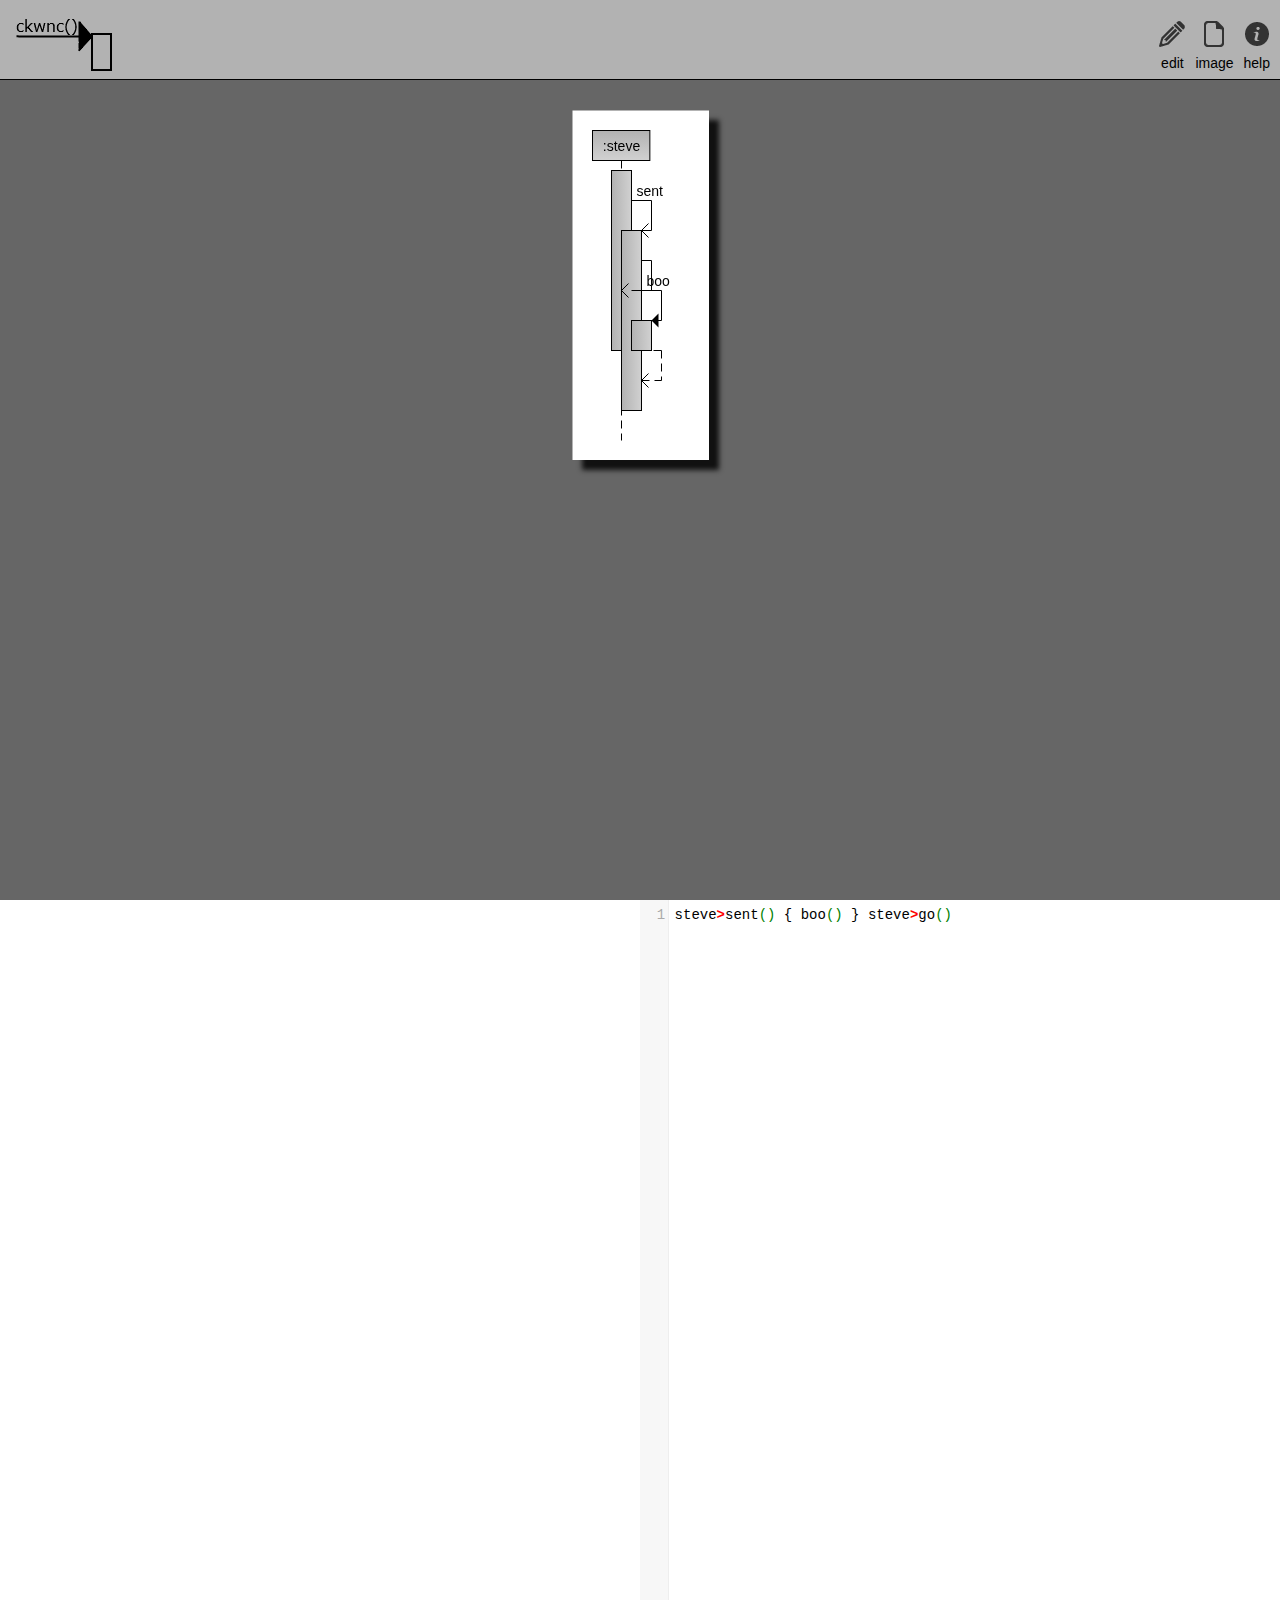
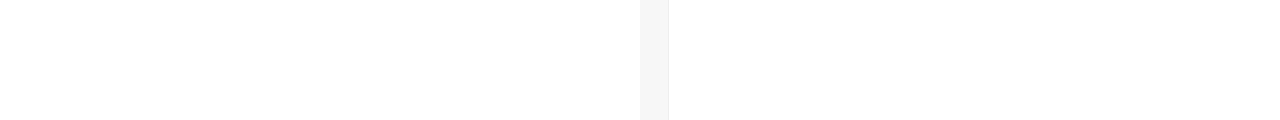
<file: index.html>
<!DOCTYPE HTML PUBLIC "-//W3C//DTD HTML 4.01//EN" "http://www.w3.org/TR/html4/strict.dtd">
<!--
Copyright (c) 2012, Daniel Walton (daniel@belteshazzar.com)
All rights reserved.

Redistribution and use in source and binary forms, with or without
modification, are permitted provided that the following conditions are met:
    * Redistributions of source code must retain the above copyright
      notice, this list of conditions and the following disclaimer.
    * Redistributions in binary form must reproduce the above copyright
      notice, this list of conditions and the following disclaimer in the
      documentation and/or other materials provided with the distribution.
    * Neither the name of the <organization> nor the
      names of its contributors may be used to endorse or promote products
      derived from this software without specific prior written permission.

THIS SOFTWARE IS PROVIDED BY THE COPYRIGHT HOLDERS AND CONTRIBUTORS "AS IS" AND
ANY EXPRESS OR IMPLIED WARRANTIES, INCLUDING, BUT NOT LIMITED TO, THE IMPLIED
WARRANTIES OF MERCHANTABILITY AND FITNESS FOR A PARTICULAR PURPOSE ARE
DISCLAIMED. IN NO EVENT SHALL <COPYRIGHT HOLDER> BE LIABLE FOR ANY
DIRECT, INDIRECT, INCIDENTAL, SPECIAL, EXEMPLARY, OR CONSEQUENTIAL DAMAGES
(INCLUDING, BUT NOT LIMITED TO, PROCUREMENT OF SUBSTITUTE GOODS OR SERVICES;
LOSS OF USE, DATA, OR PROFITS; OR BUSINESS INTERRUPTION) HOWEVER CAUSED AND
ON ANY THEORY OF LIABILITY, WHETHER IN CONTRACT, STRICT LIABILITY, OR TORT
(INCLUDING NEGLIGENCE OR OTHERWISE) ARISING IN ANY WAY OUT OF THE USE OF THIS
SOFTWARE, EVEN IF ADVISED OF THE POSSIBILITY OF SUCH DAMAGE.
-->
<html xmlns="http://www.w3.org/1999/xhtml" xml:lang="en" lang="en">
  <head>
    <title>ckwnc - uml sequence diagram editor</title>
    <meta name="keywords" content="uml,sequence,diagram,unified,modelling,language,agile,process, model,design,specification" />
    <meta name="description" content="ckwnc is a uml sequence diagram creation tool that uses an intuitive c-style language to automatically create uml diagrams that can be saved as an image or embedded directly into other pages" />
    <link rel="shortcut icon" href="favicon.ico" type="image/x-icon" />
    <link rel="stylesheet" href="codemirror/codemirror.css">
    <link rel="stylesheet" href="codemirror/eclipse.css">
    <link rel="stylesheet" href="style.css">
    <link rel="stylesheet" href="index.css">
    <script type="text/javascript" src="codemirror/codemirror.js"></script>
    <script type="text/javascript" src="codemirror/clike.js"></script>
    <script type="text/javascript" src="jquery-1.4.4.min.js"></script>
    <script type="text/javascript" src="jquery.history.js"></script>
    <script type="text/javascript" src="ckwnc.js"></script>
    <script type="text/javascript" src="index.js"></script>
  </head>
  <body>

<div id="dialog-overlay"></div>
<div id="dialog-box">
	<div class="dialog-content">
		<div id="dialog-message">Loading Diagram</div>
	</div>
</div>

<div id="error-message"></div>
<div id="title">
   <div id="ckwnc"><a href="/"><img src="img/title.png" border="0" height="80" width="128" alt="ckwnc - uml sequence diagram tool"/></a></div>
   <div id="menu">
	  <div><a href="javascript:editOrSave();"><img id="editOrSave" src="img/edit.png" border="0" height="26" width="26" alt="save" /><br/><span id="editOrSaveText">edit</span></a></div>
	  <div><a href="javascript:image();"><img src="img/file.png" border="0" height="26" width="26" alt="save as image" /><br/>image</a></div>
	  <div><a href="javascript:help();"><img src="img/info.png" border="0" height="26" width="26" alt="help" /><br/>help</a></div>
   </div>
</div>
<div id="main">
<div id="diagram"></div>
<div id="editor">
</div>
</div>

  </body>
</html>
</file>
<file: codemirror/codemirror.css>
.CodeMirror {
  line-height: 18px;
  font-size: 14px;
  font-family: monospace;
}

.CodeMirror-scroll {
  overflow: auto;
  height: 300px;
  /* This is needed to prevent an IE[67] bug where the scrolled content
     is visible outside of the scrolling box. */
  position: relative;
  outline: none;
}

.CodeMirror-gutter {
  position: absolute; left: 0; top: 0;
  z-index: 10;
  background-color: #f7f7f7;
  border-right: 1px solid #eee;
  min-width: 2em;
  height: 100%;
}
.CodeMirror-gutter-text {
  color: #aaa;
  text-align: right;
  padding: .4em .2em .4em .4em;
  white-space: pre !important;
}
.CodeMirror-lines {
  padding: .4em;
  white-space: pre;
}

.CodeMirror pre {
  -moz-border-radius: 0;
  -webkit-border-radius: 0;
  -o-border-radius: 0;
  border-radius: 0;
  border-width: 0; margin: 0; padding: 0; background: transparent;
  font-family: inherit;
  font-size: inherit;
  padding: 0; margin: 0;
  white-space: pre;
  word-wrap: normal;
}

.CodeMirror-wrap pre {
  word-wrap: break-word;
  white-space: pre-wrap;
}
.CodeMirror-wrap .CodeMirror-scroll {
  overflow-x: hidden;
}

.CodeMirror textarea {
  outline: none !important;
}

.CodeMirror pre.CodeMirror-cursor {
  z-index: 10;
  position: absolute;
  visibility: hidden;
  border-left: 1px solid black;
  border-right:none;
  width:0;
}
.CodeMirror pre.CodeMirror-cursor.CodeMirror-overwrite {}
.CodeMirror-focused pre.CodeMirror-cursor {
  visibility: visible;
}

div.CodeMirror-selected { background: #d9d9d9; }
.CodeMirror-focused div.CodeMirror-selected { background: #d7d4f0; }

.CodeMirror-searching {
  background: #ffa;
  background: rgba(255, 255, 0, .4);
}

/* Default theme */

.cm-s-default span { font-weight: bold; }
.cm-s-default span.cm-keyword {color: #708;}
.cm-s-default span.cm-atom {color: #219;}
.cm-s-default span.cm-number {color: #164;}
.cm-s-default span.cm-def {color: #00f;}
.cm-s-default span.cm-variable {color: black;}
.cm-s-default span.cm-variable-2 {color: #05a;}
.cm-s-default span.cm-variable-3 {color: #085;}
.cm-s-default span.cm-property {color: black;}
.cm-s-default span.cm-operator {color: black;}
.cm-s-default span.cm-comment {color: #a50;}
.cm-s-default span.cm-string {color: #a11;}
.cm-s-default span.cm-string-2 {color: #f50;}
.cm-s-default span.cm-meta {color: #555;}
.cm-s-default span.cm-error {color: #f00;}
.cm-s-default span.cm-qualifier {color: #555;}
.cm-s-default span.cm-builtin {color: #30a;}
.cm-s-default span.cm-bracket {color: #cc7; text-decoration:underline;}
.cm-s-default span.cm-tag {color: #170;}
.cm-s-default span.cm-attribute {color: #00c;}
.cm-s-default span.cm-header {color: #a0a;}
.cm-s-default span.cm-quote {color: #090;}
.cm-s-default span.cm-hr {color: #999;}
.cm-s-default span.cm-link {color: #00c;}

span.cm-header, span.cm-strong {font-weight: bold;}
span.cm-em {font-style: italic;}
span.cm-emstrong {font-style: italic; font-weight: bold;}
span.cm-link {text-decoration: underline;}

div.CodeMirror span.CodeMirror-matchingbracket {color: #0f0;}
div.CodeMirror span.CodeMirror-nonmatchingbracket {color: #f22;}
</file>
<file: codemirror/eclipse.css>
.cm-s-eclipse span.cm-meta {color: #FF1717;}
.cm-s-eclipse span.cm-keyword { font-weight: bold; color: #7F0055; }
.cm-s-eclipse span.cm-atom {color: #219;}
.cm-s-eclipse span.cm-number {color: #164;}
.cm-s-eclipse span.cm-def {color: #00f;}
.cm-s-eclipse span.cm-variable {color: black;}
.cm-s-eclipse span.cm-variable-2 {color: #0000C0;}
.cm-s-eclipse span.cm-variable-3 {color: #0000C0;}
.cm-s-eclipse span.cm-property {color: black;}
.cm-s-eclipse span.cm-operator {font-weight: bold; color: red; }
.cm-s-eclipse span.cm-comment {color: #3F7F5F;}
.cm-s-eclipse span.cm-string {color: #2A00FF;}
.cm-s-eclipse span.cm-string-2 {color: #f50;}
.cm-s-eclipse span.cm-error {color: #f00;}
.cm-s-eclipse span.cm-qualifier {color: #555;}
.cm-s-eclipse span.cm-builtin {color: #30a;}
.cm-s-eclipse span.cm-bracket {color: #cc7;}
.cm-s-eclipse span.cm-tag {color: #170;}
.cm-s-eclipse span.cm-attribute {color: #00c;}
.cm-s-eclipse span.cm-link {color: #219;}

.cm-s-eclipse span.cm-params {color: green;}

.cm-s-eclipse .CodeMirror-matchingbracket {
	border:1px solid grey;
	color:black !important;;
}
</file>
<file: style.css>
/*
 * Copyright (c) 2012, Daniel Walton (daniel@belteshazzar.com)
 * All rights reserved.
 * 
 * Redistribution and use in source and binary forms, with or without
 * modification, are permitted provided that the following conditions are met:
 *     * Redistributions of source code must retain the above copyright
 *       notice, this list of conditions and the following disclaimer.
 *     * Redistributions in binary form must reproduce the above copyright
 *       notice, this list of conditions and the following disclaimer in the
 *       documentation and/or other materials provided with the distribution.
 *     * Neither the name of the <organization> nor the
 *       names of its contributors may be used to endorse or promote products
 *       derived from this software without specific prior written permission.
 * 
 * THIS SOFTWARE IS PROVIDED BY THE COPYRIGHT HOLDERS AND CONTRIBUTORS "AS IS" AND
 * ANY EXPRESS OR IMPLIED WARRANTIES, INCLUDING, BUT NOT LIMITED TO, THE IMPLIED
 * WARRANTIES OF MERCHANTABILITY AND FITNESS FOR A PARTICULAR PURPOSE ARE
 * DISCLAIMED. IN NO EVENT SHALL <COPYRIGHT HOLDER> BE LIABLE FOR ANY
 * DIRECT, INDIRECT, INCIDENTAL, SPECIAL, EXEMPLARY, OR CONSEQUENTIAL DAMAGES
 * (INCLUDING, BUT NOT LIMITED TO, PROCUREMENT OF SUBSTITUTE GOODS OR SERVICES;
 * LOSS OF USE, DATA, OR PROFITS; OR BUSINESS INTERRUPTION) HOWEVER CAUSED AND
 * ON ANY THEORY OF LIABILITY, WHETHER IN CONTRACT, STRICT LIABILITY, OR TORT
 * (INCLUDING NEGLIGENCE OR OTHERWISE) ARISING IN ANY WAY OUT OF THE USE OF THIS
 * SOFTWARE, EVEN IF ADVISED OF THE POSSIBILITY OF SUCH DAMAGE.
 */

#social {
		border-left: 1px solid #000;
		border-bottom: 1px solid #000;
background-color: #B2B2B2;
	width:300px; 
	right: 0px;
	top: 80px;
	position:absolute; 
	z-index:105; 
	display: none;

}

#social .social-content {
  font-family: Droid Sans, Arial, sans-serif;
  line-height: 1.5;
text-decoration: none;
font-size: 14px;
color: #000;

	text-align:center; 
	padding:10px; 
	margin:13px;
}

#title {
position: absolute;
top: 0px;
left: 0px;
width: 100%;
background-color: #B2B2B2;
height: 79px;
padding: 0px;
margin:0px;
border-bottom: 1px solid #000;
visibility: visible;
z-index: 101;
min-width:320px;
}

#ckwnc {
float: left;
border-width: 0px;
margin: 0px;
}

#menu {
float: right;
padding-top:20px;
padding-right:10px;
}
#menu div {
float: left;
border-width: 0px;
margin-top: 5px;
margin-left: 10px;
text-align: center;
vertical-align: middle;
position:relative;
top: -4px;
}

#menu a {
  font-family: Droid Sans, Arial, sans-serif;
  line-height: 1.5;
text-decoration: none;
font-size: 14px;
color: #000;
}
#menu a:hover {
text-decoration: underline;
}
</file>
<file: index.css>
/*
 * Copyright (c) 2012, Daniel Walton (daniel@belteshazzar.com)
 * All rights reserved.
 * 
 * Redistribution and use in source and binary forms, with or without
 * modification, are permitted provided that the following conditions are met:
 *     * Redistributions of source code must retain the above copyright
 *       notice, this list of conditions and the following disclaimer.
 *     * Redistributions in binary form must reproduce the above copyright
 *       notice, this list of conditions and the following disclaimer in the
 *       documentation and/or other materials provided with the distribution.
 *     * Neither the name of the <organization> nor the
 *       names of its contributors may be used to endorse or promote products
 *       derived from this software without specific prior written permission.
 * 
 * THIS SOFTWARE IS PROVIDED BY THE COPYRIGHT HOLDERS AND CONTRIBUTORS "AS IS" AND
 * ANY EXPRESS OR IMPLIED WARRANTIES, INCLUDING, BUT NOT LIMITED TO, THE IMPLIED
 * WARRANTIES OF MERCHANTABILITY AND FITNESS FOR A PARTICULAR PURPOSE ARE
 * DISCLAIMED. IN NO EVENT SHALL <COPYRIGHT HOLDER> BE LIABLE FOR ANY
 * DIRECT, INDIRECT, INCIDENTAL, SPECIAL, EXEMPLARY, OR CONSEQUENTIAL DAMAGES
 * (INCLUDING, BUT NOT LIMITED TO, PROCUREMENT OF SUBSTITUTE GOODS OR SERVICES;
 * LOSS OF USE, DATA, OR PROFITS; OR BUSINESS INTERRUPTION) HOWEVER CAUSED AND
 * ON ANY THEORY OF LIABILITY, WHETHER IN CONTRACT, STRICT LIABILITY, OR TORT
 * (INCLUDING NEGLIGENCE OR OTHERWISE) ARISING IN ANY WAY OUT OF THE USE OF THIS
 * SOFTWARE, EVEN IF ADVISED OF THE POSSIBILITY OF SUCH DAMAGE.
 */

body {
 overflow: hidden;
 }
.CodeMirror-scroll { overflow: scroll; }
.activeline { background: ##FF9E1D !important; }
.errorline { background: #ffcccc !important; }


#dialog-overlay {

	/* set it to fill the whil screen */
	width:100%; 
	height:100%;
	
	/* transparency for different browsers */
	filter:alpha(opacity=50); 
	-moz-opacity:0.5; 
	-khtml-opacity: 0.5; 
	opacity: 0.5; 
	background:#444; 

	/* make sure it appear behind the dialog box but above everything else */
	position:absolute; 
	top:0; left:0; 
	z-index:100; 

}



#dialog-box {
	
	-webkit-box-shadow: 0px 0px 10px rgba(0, 0, 0, 0.5);
	-moz-box-shadow: 0px 0px 10px rgba(0, 0, 0, 0.5);
	-moz-border-radius: 5px;
    -webkit-border-radius: 5px;
	
background-color: #B2B2B2;
	width:328px; 
	visibility: hidden;
	position:absolute; 
	z-index:102; 

}

#dialog-box .dialog-content {
	/* style the content */
	text-align:center; 
	padding:10px; 
	margin:13px;
	color:#666; 
	font-family:arial;
	font-size:11px; 
}

a.button {
	/* styles for button */
	margin:10px auto 0 auto;
	text-align:center;
	background-color: #e33100;
	display: block;
	width:50px;
	padding: 5px 10px 6px;
	color: #fff;
	text-decoration: none;
	font-weight: bold;
	line-height: 1;
	
	/* css3 implementation :) */
	-moz-border-radius: 5px;
	-webkit-border-radius: 5px;
	-moz-box-shadow: 0 1px 3px rgba(0,0,0,0.5);
	-webkit-box-shadow: 0 1px 3px rgba(0,0,0,0.5);
	text-shadow: 0 -1px 1px rgba(0,0,0,0.25);
	border-bottom: 1px solid rgba(0,0,0,0.25);
	position: relative;
	cursor: pointer;
	
}

a.button:hover {
	background-color: #c33100;	
}

/* extra styling */
#dialog-box .dialog-content p {
	font-weight:700; margin:0;
}

#dialog-box .dialog-content ul {
	margin:10px 0 10px 20px; 
	padding:0; 
	height:50px;
}



#main {
position: absolute;
left: 0px;
top: 80px;
width: 100%;
min-width:320px;
}

#diagram {
position: relative;
background-color: #666666;
width: 100%;
height: 100%;
overflow: scroll;
text-align: center;
float: left;
}



#editor {
position: relative;
float: right;
height: 100%;
width: 50%;
}


#error-message {
position: absolute;
top: 200px;
left: 500px;
visibility: visible;
  line-height: 18px;
  font-size: 14px;
  font-family: monospace;
  background: #ffcccc !important;
  color: #000;
z-index : 2000;
}
</file>
